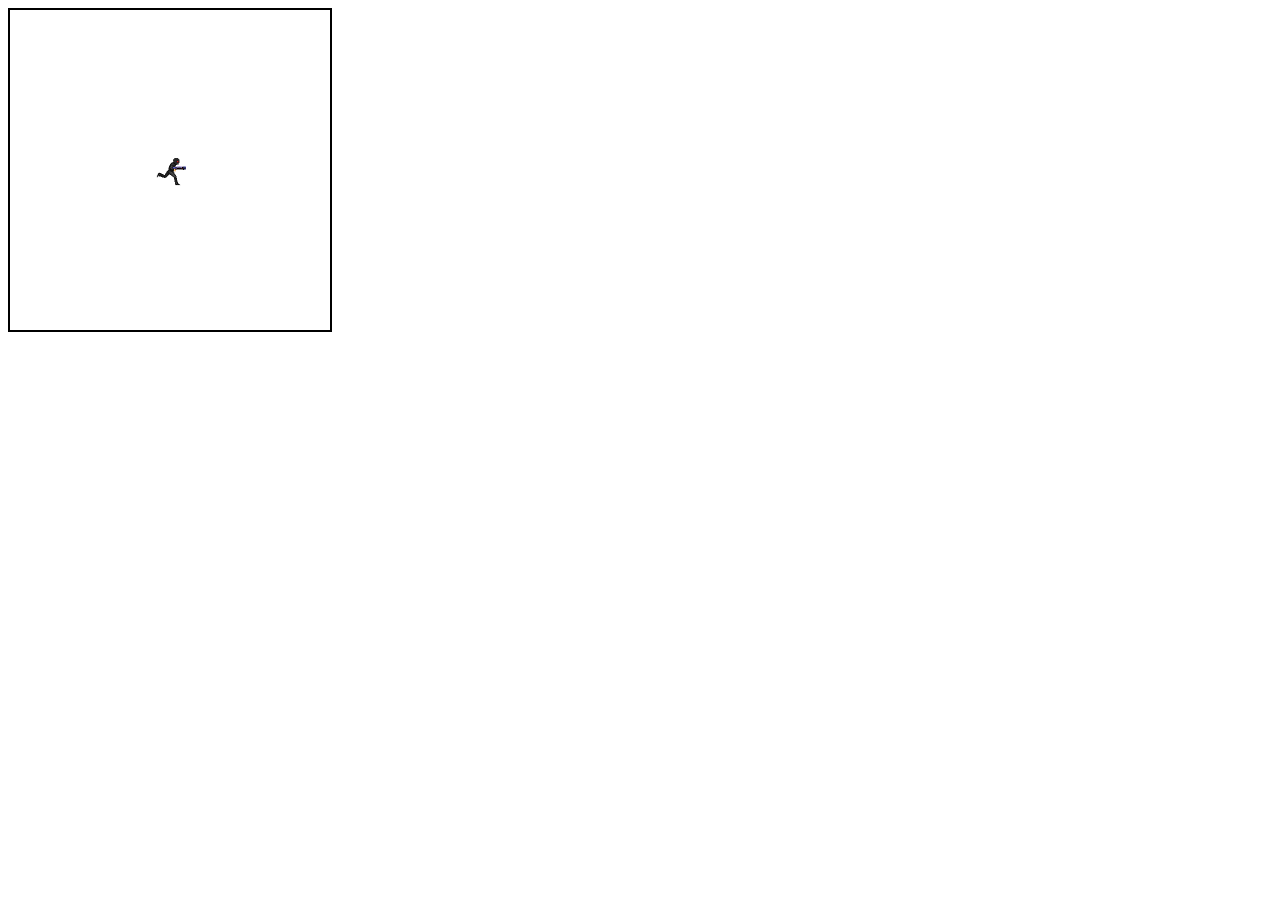
<file: Animation/index.html>
<!doctype html>
<html>
  <title>Animation object</title>
  <body>
    <canvas width="320" height="320" style="border: 2px solid #000000"></canvas>
    <script type="text/javascript" src="script.js"></script>
  </body>
</html>
</file>
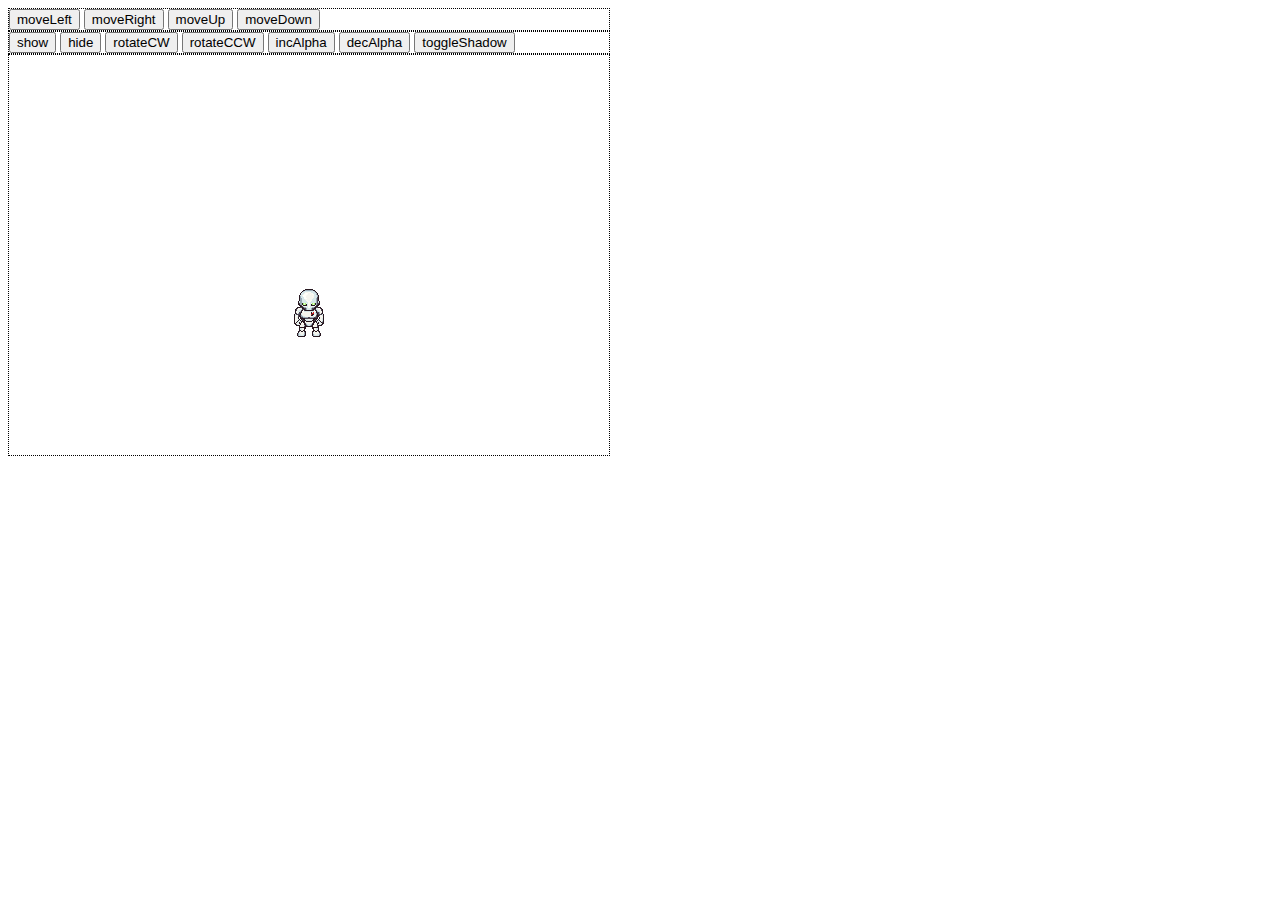
<file: Sprite/index.html>
<!DOCTYPE html>
<html>
  <head>
    <title>Sprite</title>
  </head>  
  <body>
    <div id="move" style="width: 600px; border: 1px dotted black">
      <input type="button" onclick="moveLeft(alien)" value="moveLeft" />
      <input type="button" onclick="moveRight(alien)" value="moveRight" />
      <input type="button" onclick="moveUp(alien)" value="moveUp" />
      <input type="button" onclick="moveDown(alien)" value="moveDown" />
    </div>
    <div id="effect" style="width: 600px; border: 1px dotted black">
      <input type="button" onclick="show(alien)" value="show" />
      <input type="button" onclick="hide(alien)" value="hide" />
      <input type="button" onclick="rotateCW(alien)" value="rotateCW" />
      <input type="button" onclick="rotateCCW(alien)" value="rotateCCW" />      
      <input type="button" onclick="incAlpha(alien)" value="incAlpha" />
      <input type="button" onclick="decAlpha(alien)" value="decAlpha" />
      <input type="button" onclick="toggleShadow(alien)" value="toggleShadow" />
    </div> 
    
    <canvas width="600px" height="400px" style="border: 1px dotted black"></canvas>
    <script type="text/javascript" src="script.js"></script>
  </body>
</html>
</file>
